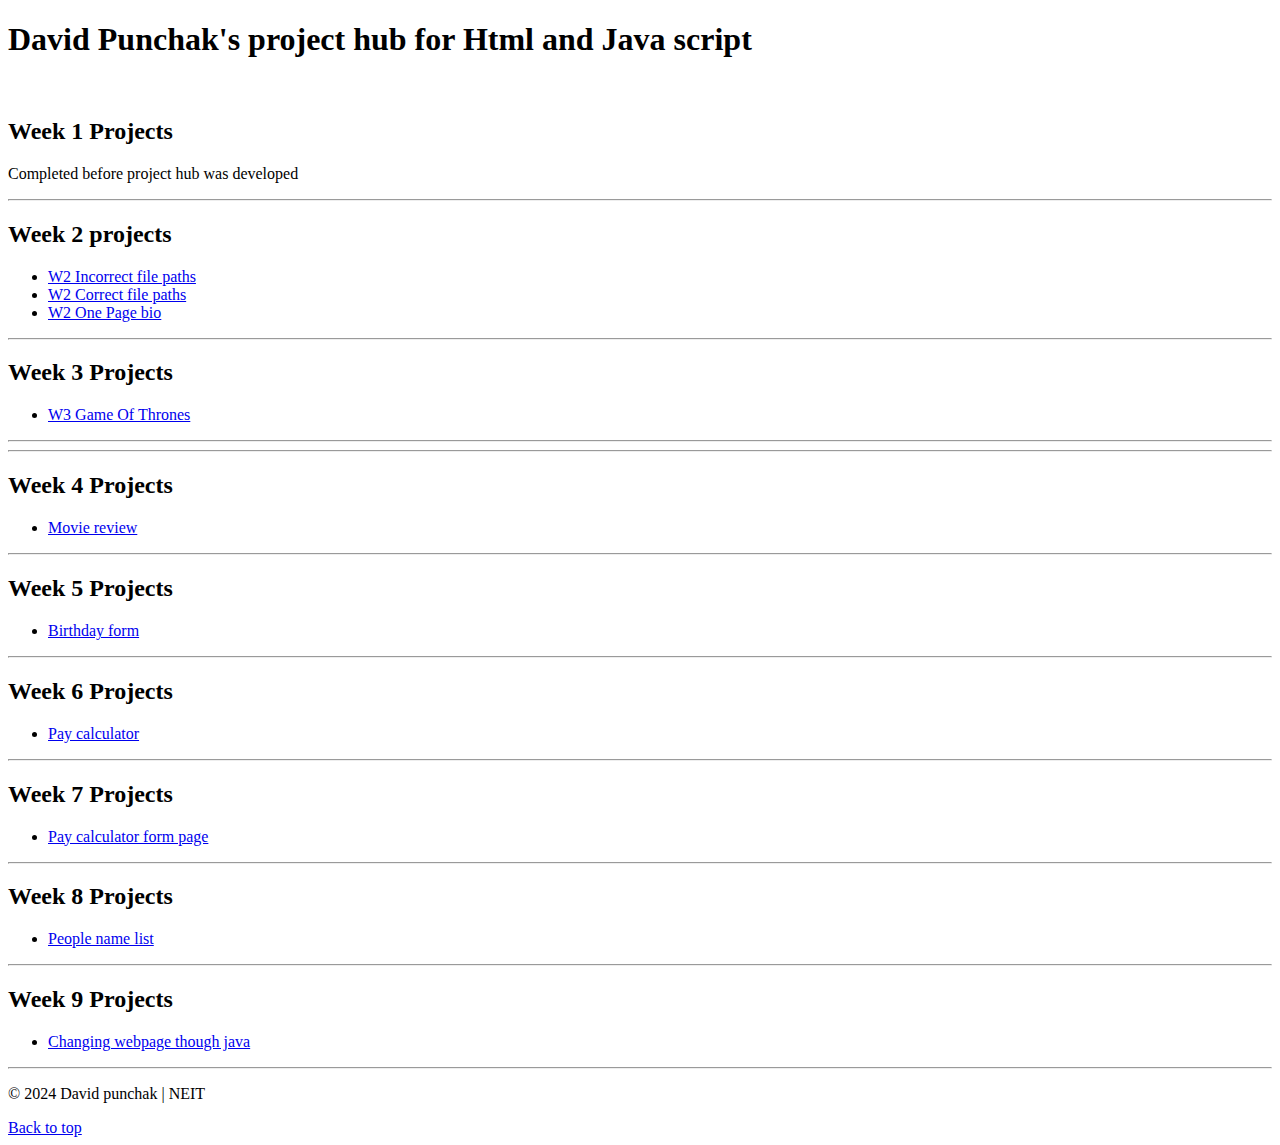
<file: index.html>
<!DOCTYPE html>
<html lang="en">
<head>
    <meta charset="UTF-8">
    <meta name="viewport" content="width=device-width, initial-scale=1.0">
    <meta name="description" content="Week 1">
    <meta name="David Punchak" content="Person who made it">
    
    <title>SE11 | Project Hub</title>
</head>
<body>

    <h1 id="top">David Punchak's project hub for Html and Java script</h1>
    <br>
    <h2 id = "Week one">Week 1 Projects</h2>
    <p>Completed before project hub was developed</p>
    <hr>
    <h2 id="Week2">Week 2 projects</h2>
    <ul>
        <li><a href="file-paths-incorrect/index.html">W2 Incorrect file paths</a></li>
        <li><a href="file-paths-correct/index.html">W2 Correct file paths</a></li>
        <li><a href="onePageBio/onePage.html">W2 One Page bio</a></li>
    </ul>
    <hr>
    <h2 id = "week3">Week 3 Projects</h2>
        <ul>
            <li><a href="w3_classes_ASSIGNMENT/index.html">W3 Game Of Thrones</a></li>
        </ul>

    <hr>
    <hr>
    <h2 id = "week4">Week 4 Projects</h2>
        <ul>
            <li><a href="MovieReview/index.html">Movie review</a></li>
        </ul>

    <hr>
    <h2 id = "week5">Week 5 Projects</h2>
        <ul>
            <li><a href="w5_form_files/index.html">Birthday form</a></li>
        </ul>

    <hr>
    <h2 id = "week6">Week 6 Projects</h2>
        <ul>
            <li><a href="Week6PayFinder/index.html">Pay calculator</a></li>
        </ul>

    <hr>
    <h2 id = "week7">Week 7 Projects</h2>
        <ul>
            <li><a href="w7_assignment/index.html">Pay calculator form page</a></li>
        </ul>

    <hr>
    <h2 id = "week8">Week 8 Projects</h2>
        <ul>
            <li><a href="Week8/index.html">People name list</a></li>
        </ul>

    <hr>
    <h2 id = "week9">Week 9 Projects</h2>
        <ul>
            <li><a href="Week9FinalAssignment/week9-1.html">Changing webpage though java</a></li>
        </ul>

    <hr>

    <p>&copy; 2024 David punchak | NEIT</p>
    <a href="#top">Back to top</a>
</body>
</html>
</file>
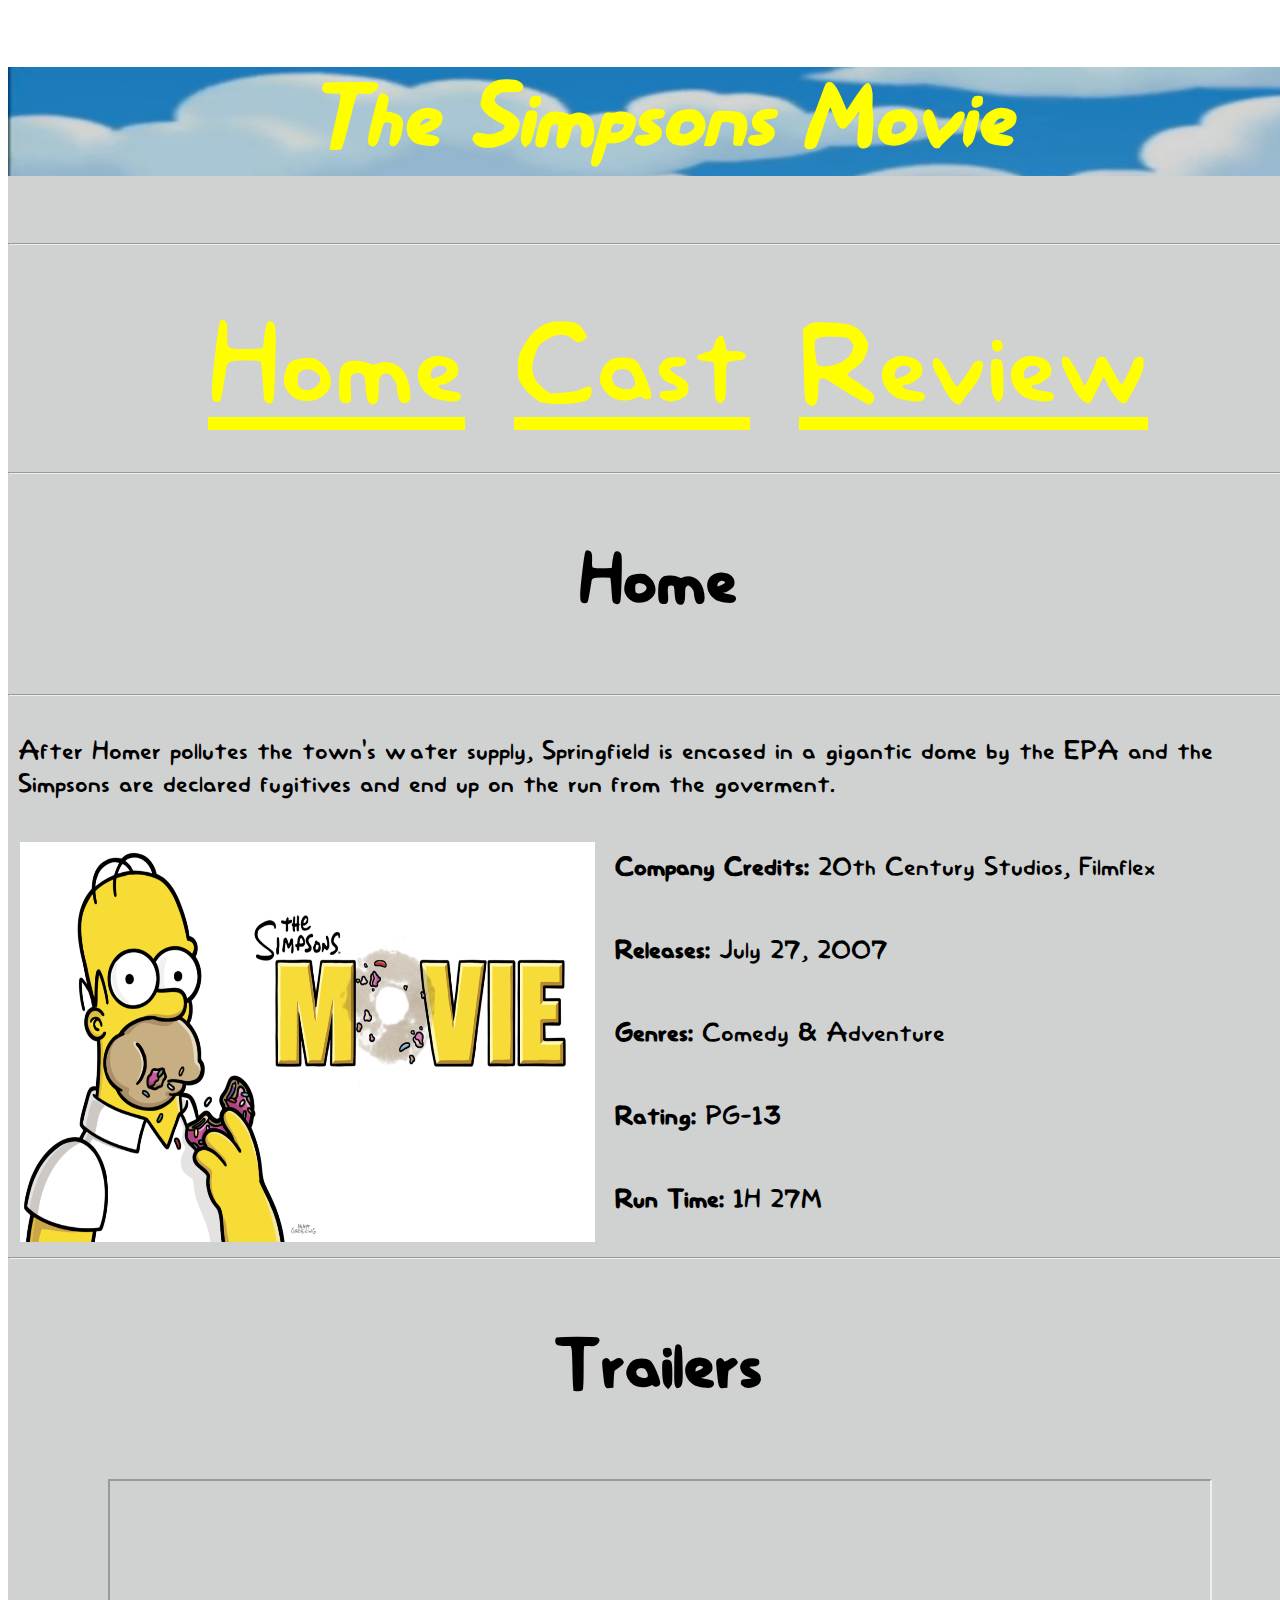
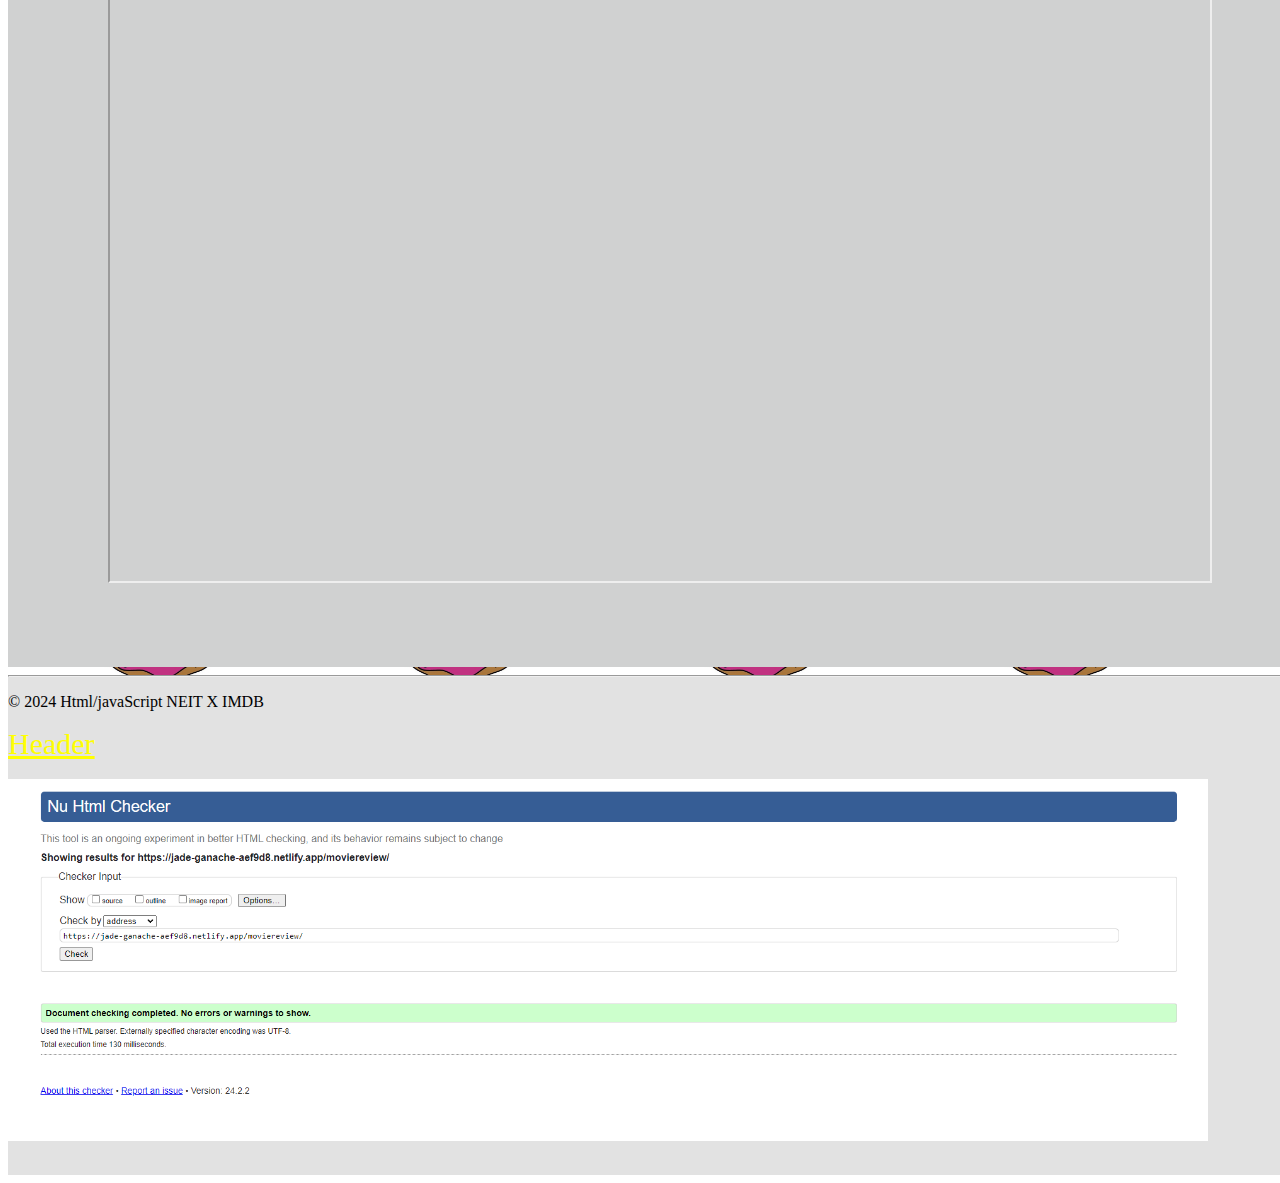
<file: MovieReview/index.html>
<!DOCTYPE html>
<html lang="en">
<head>
    <!--The meta data, -->
    <meta charset="UTF-8">
    <meta http-equiv="X-UA-Compatible" content="IE=edge">
    <meta name="viewport" content="width=device-width, initial-scale=1.0">

    <!--This is the author and a very bref explantion of the movie.-->
    <meta name="David Silverman" content="The movie is about spring field getting a dome because there town is too poluated. Hommer and his family excape the dome and make it to alaska. They have a relization and go back to the town. They stop the goverment from blowing up there city and every one is happy.">

    <!--This is where the links to the outside recores like the css and the little image-->
    <link rel = "stylesheet" href="../MovieReview/CSS/stylesheet.css">
    <link rel = "shortcut icon" href="../MovieReview/Images/favicon-32x32.ico" type="images/x-icon">

    

    <!--The Titale of the page-->
    <title>The Simpsons Movie | Home</title>
</head>
<body>
    <div id="container">
        <div id="header">
            <!--This will just have the name -->
            <h1><em>The Simpsons Movie</em></h1>
            <hr>
        </div>
        <br>
        <div id="nav">
            <ul>
                <li class="nav-list"><a href="#" >Home</a></li>
                <li class="nav-list"><a href="../MovieReview/Cast.html" >Cast</a></li>
                <li class="nav-list"><a href="../MovieReview/Review.html" >Review</a></li>
            </ul>
            <hr>
        </div>
        <div id="content">
            <!--The page tital-->
            <h2>Home</h2>
            <hr>
            <div id="homeContent">
                <p class="Hometext" >After Homer pollutes the town's water supply, Springfield is encased in a gigantic dome by the EPA and the Simpsons are declared fugitives and end up on the run from the goverment.</p>
                <img id="HomePhoto" src="../MovieReview/Images/MainPhotos/PhotoOfMovieCover.png" alt="The Simpsons movie">
                <p class="Hometext"><b>Company Credits:</b> 20th Century Studios, Filmflex</p>
                <p class="Hometext"><b>Releases:</b> July 27, 2007</p>
                <p class="Hometext"><b>Genres:</b> Comedy & Adventure</p>
                <p class="Hometext"><b>Rating:</b> PG-13</p>
                <p class="Hometext"><b>Run Time:</b> 1H 27M</p>
            </div>
            <hr>
            
            <h2>Trailers</h2>
            <iframe class="video" src="https://www.youtube.com/embed/XPG0MqIcby8?&mute=1&autoplay=true&si=ZeJk2WZFovfB6r0p&amp;controls=1" title="YouTube video player" allow="accelerometer; autoplay; clipboard-write; encrypted-media; gyroscope; picture-in-picture; web-share" allowfullscreen></iframe>
        </div>
    </div>
    <div id= "footer">
        <hr>
        <p>&copy; 2024 Html/javaScript NEIT X IMDB</p>
        <a id="footerlink" href="#header" >Header</a>
        <br>
        <br>
        <img src="../MovieReview/Images/W3COkay/IndexpageW3Cokay.png" alt="The website is W3C approved" width="1200px">
    </div>
    
    
</body>
</html>
</file>
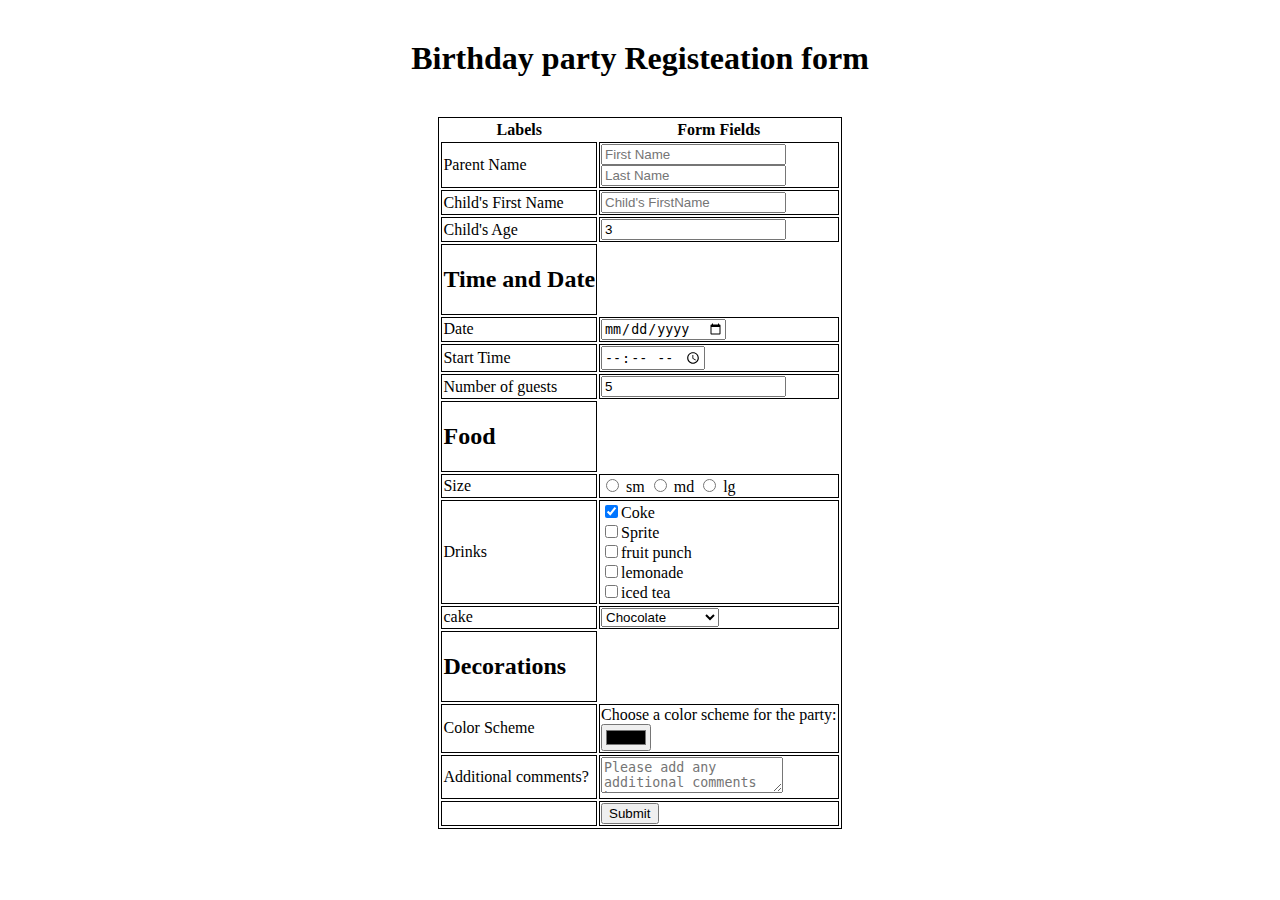
<file: w5_form_files/index.html>
<!DOCTYPE html>
<html lang="en">

<head>
    <!--The type of font we are using-->
    <meta charset="UTF-8">
    <!--Tells the -->
    <meta name="viewport" content="width=device-width, initial-scale=1.0">
    <meta name="author" content="David Punchak">
    <meta name="description" content="Default HTML Page for SE 111">

    <link type="text/css" rel="stylesheet" href="style.css">

    <title>Week 5 | Tables and Forms</title>
</head>

<body>
    <!--Build your Table and Form here-->
    <h1>Birthday party Registeation form</h1>

    <!--This is the start of the table-->
    <form method="get" action="confirm.html"> <!--need the form to make it into a form that can be edded-->
    <table>
        <thead>
            <tr>
                <th>Labels</th>
                <th>Form Fields</th>
            </tr>
        </thead>
        <!--The start of the table body with the chiled first-->
        <tbody>
            <tr>
                <td>
                    <label for="g-first">
                        Parent Name
                    </label>
                </td>
                <td><input type="text" required maxlength="20" name="gfirst" id="g-first" placeholder="First Name">
                    <br>
                    <input type="text" required maxlength="20" name="glast" id="g-last" placeholder="Last Name">
                </td>
            </tr>
            <tr>
                <td>
                    <label for="c-first"></label>
                    Child's First Name
                    </label>
                </td>
                <td><input type="text" required name="cfirst" id="c-first" placeholder="Child's FirstName"></td>
            </tr>
            <tr>
                <td>
                    <label for="age"></label>
                    Child's Age
                    </label>

                </td>
                <td><input type="number" required name="age" id="age" value="3"></td>
            </tr>
            <!--This is the whole section for the time and date-->
            <tr>
                <td>
                    <h2>Time and Date</h2>
                </td>
            </tr>
            <tr>
                <td>
                    <label for="date">
                        Date
                    </label>
                </td>
                <td><input type="date" required name="date" id="date"></td>
            </tr>
            <tr>
                <td>
                    <label for="time">
                        Start Time
                    </label>
                </td>
                <td><input type="time" required name="time" id="s-time"></td>
            </tr>
            <tr>
                <td>
                    <label for="guests">
                        Number of guests
                    </label>
                </td>
                <td><input type="number" name="guests" value="5"></td>
            </tr>
            <!--This is the whole section for food-->
            <tr>
                <td>
                    <h2>Food</h2>
                </td>
            </tr>
            <tr>
                <td>
                    <label for="size">
                        Size
                    </label>
                </td>
                <td>

                    <input type="radio" name="size" value="sm" id="sm">
                    <label for="sm">sm </label>
                    <input type="radio" name="size" value="md" id="md">
                    <label for="sm">md </label>
                    <input type="radio" name="size" value="lg" id="lg">
                    <label for="sm">lg </label>
                </td>
            </tr>
            <tr>
                <td>Drinks</td>

                <td><input type="checkbox" name="drink1" id="drink1" checked value="coke"><label
                        for="drink1">Coke</label><br>


                    <input type="checkbox" name="drink2" id="drink2" value="sprite"><label
                        for="drink2">Sprite</label><br>


                    <input type="checkbox" name="drink3" id="drink3" value="fruit punch"><label for="drink3">fruit
                        punch</label><br>


                    <input type="checkbox" name="drink4" id="drink4" value="lemonade"><label
                        for="drink4">lemonade</label><br>


                    <input type="checkbox" name="drink5" id="drink5" value="iced tea"><label for="drink5">iced
                        tea</label><br>

                </td>

            </tr>
            <tr>
                <td>
                    <label for="cake">
                        cake
                    </label>

                </td>
                <td><select name="cake" id="cake">
                        <option selected>Chocolate</option>
                        <option>Vanilla</option>
                        <option>I'll bring my own</option>

                    </select>
                </td>
            </tr>

            <!--This is the section for the decorations-->

            <tr>
                <td>
                    <h2>Decorations</h2>
                </td>

            </tr>

            <tr>
                <td>
                    <label for="colors">
                        Color Scheme
                    </label>
                </td>
                <td>Choose a color scheme for the party:<br> <input type="color" name="colors" id="colors"></td>
            </tr>

            <tr>
                <td>
                    <label for="comments">
                        Additional comments?
                    </label>
                </td>

                <td><textarea placeholder="Please add any additional comments here" name="comments"
                        id="comments"></textarea></td>
            </tr>
            <tr>
                <td></td>
                <td><input type="submit" value="Submit"></td>
            </tr>

        </tbody>
    </table>
    </form>
</body>

</html>
</file>
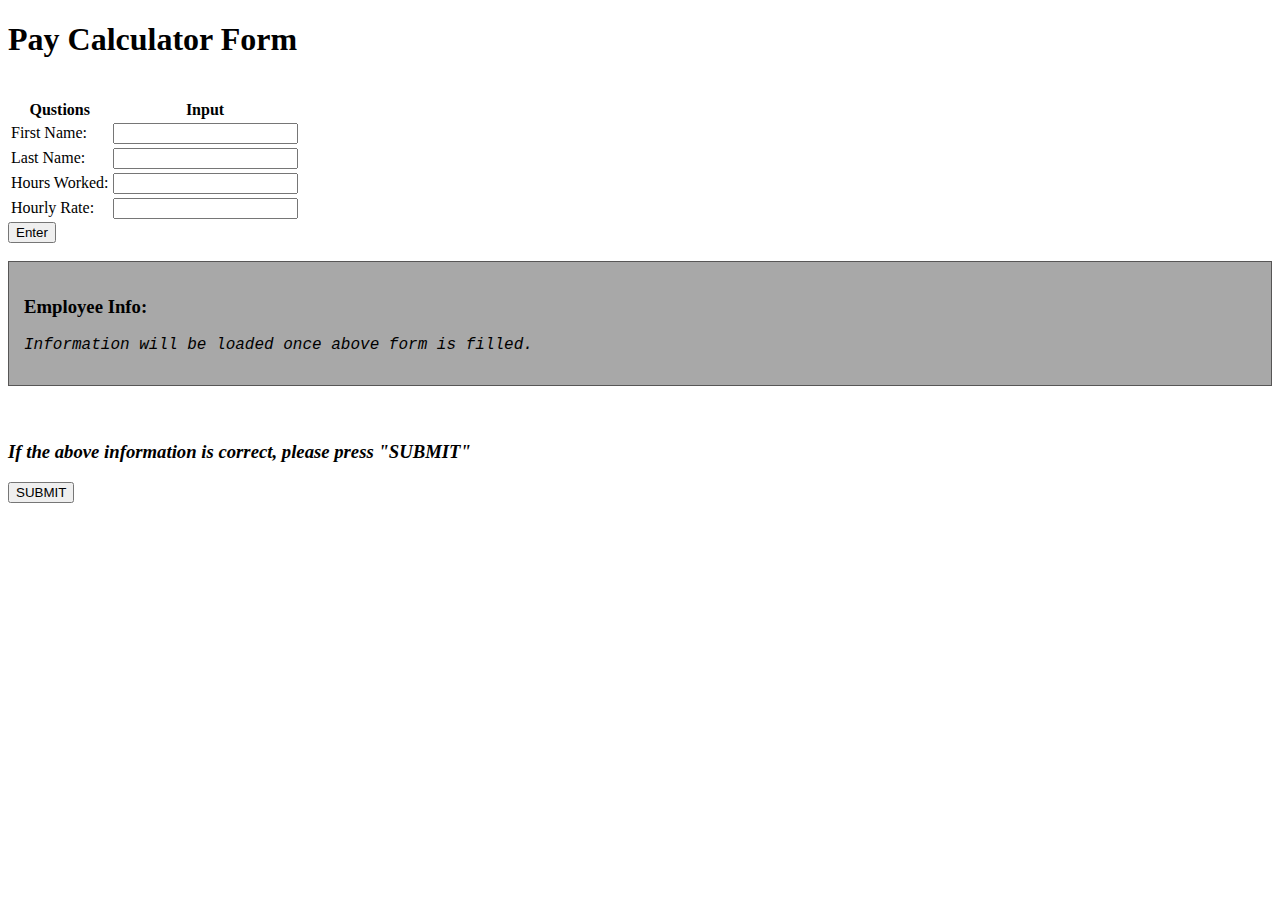
<file: w7_assignment/index.html>
<!DOCTYPE html>
<html lang="en">

<head>
    <meta charset="UTF-8">
    <meta name="viewport" content="width=device-width, initial-scale=1.0">
    <!--edit the meta tag below to hold YOUR name!-->
    <meta name="author" content="David punchak">
    <meta name="description" content="Week 7 Assignment practicing Javascript & HTML">

    <title>Week 7 | Pay Form Calculator Assignment</title>

</head>

<body>

    <!--title of the page-->
    <h1> Pay Calculator Form </h1>

    <!--start of the form-->
    <!--each <input> must have an id that matches its corresponding label -->
    <!--each form element is separated by a break space (new line) -->
    <form>
        <table>
            <thead>
                <tr>
                    <th>Qustions</th>
                    <th>Input</th>


                </tr>
            </thead>
            <tbody>
                <tr>
                    <td><label for="first">First Name: </label></td>
                    <td><input type="text" id="first"></td>
                </tr>
                <tr>
                    <td><label for="last">Last Name: </label></td>
                    <td><input type="text" id="last"></td>
                </tr>
                <tr>
                    <td><label for="hours">Hours Worked: </label></td>
                    <td><input type="text" id="hours"></td>
                </tr>
                <tr>
                    <td><label for="rate">Hourly Rate: </label></td>
                    <td><input type="text" id="rate"></td>


                </tr>

            </tbody>
            <!--<label for="first">First Name: </label>-->
            <!--<input type="text" id="first">-->

            <br>

            <!--<label for="last">Last Name: </label>
        <input type="text" id="last">

        <br>

        <label for="hours">Hours Worked: </label>
        <input type="text" id="hours">

        <br>

        <label for="rate">Hourly Rate: </label>
        <input type="text" id="rate">

        <br>

        <br>-->
        </table>


        <!-- give the button below (that is the only form element without a label) an id of "enter-button"-->
        <input type="button" id="enter-button" value="Enter">

        <br>
        <br>

        <div id="final" style="border:1px solid rgb(87, 86, 86); padding:15px; background-color:rgb(168, 168, 168);">

            <h3>Employee Info: </h3>
            <p id="info" style="font-family:Courier New, monospace;"><i>Information will be loaded once above form is
                    filled.</i></p>
            <!---NOTES FOR TESTING:
                    *below is where the form values (and new values processed by the js) will be displayed-->
            <p id="check" style="font-family:Courier New, monospace; width:220px;"></p>
        </div>

        <br>
        <br>

        <!--NOTES FOR TESTING:
                *clicking the below button will trigger a call to the submitNow()
                *success will be determined if correct info is displayed in the alert()-->
        <h3><i>If the above information is correct, please press "SUBMIT"</i></h3>
        <input type="button" id="submit" value="SUBMIT">
    </form>

    <script>
        //edit the below statement to select the #enter-button id from the HTML file
        document.querySelector(`#enter-button`).addEventListener(`click`, alertName);

        var full;
        var hours;
        var rate;
        var gross;
        var taxAmount;
        var net;

        function alertName(e) {
            //get each *value* from the form elements (first name, last name, hours worked, hourly rate) and store them into vars

            //USE THE FOLLOWING VARIABLE NAMES:
            var fname = document.querySelector(`#first`).value;//fname --> firstname, #first 
            var lname = document.querySelector(`#last`).value;//lname --> last name, #last
            hours = document.querySelector(`#hours`).value; //hours --> //hours worked, #hours
            rate = document.querySelector(`#rate`).value;//rate --> hourly rate, #rate 



            console.log(fname); //all four values
            //console.log(document.querySelector(`#first`).value)
            //console.log(document.getElementById(`#first`).innerHTML)
            console.log(lname);
            console.log(hours);
            console.log(rate);

            //add the first and last name values together and store into a new variable called 'full' holding the user's full name
            full = (fname + ' ' + lname);

            //console.log() the full name value
            console.log(`${full}`);


            //convert both hours and rate to Number() data types
            hours = Number(hours);
            rate = Number(rate);

            //console.log(hours)
            //console.log(rate)

            //NOTE: DO NOT MOVE ON UNTIL YOU ARE ABLE TO DISPLAY THE CORRECT VALUES! This is a practice in testing as you build! 

            //create gross, taxAmount, net variables and store corresponding data to them
            //use a tax percentage of 20% (.2)
            var taxCut = .2;
            gross = hours * rate;
            taxAmount = gross * taxCut;
            net = gross - taxAmount;




            //console.log() all three processed values, rounded to the second decimal place

            console.log(gross.toFixed(2));
            console.log(taxAmount.toFixed(2));
            console.log(net.toFixed(2));


            //create a new variable called 'finalMessage' that holds the literal string value of the following, each value on a new line (use <br>): full name, hours worked*, hourly rate*   *--> rounded to the second decimal place 
            var finalMessage = `Employee name: ${full}` + "<br>" + `Hours worked: ${hours}` + "<br>" + `Hour Rate: ${rate.toFixed(2)}`

            //create a new var called 'info' and store the entire #info *HTML element* to it

            var info = document.getElementById(info);

            //create a new var called 'num' and store the entire #check *HTML element* to it

            var num = document.getElementById(check);

            //edit the innerHTML of the #info element (now the 'info' js var) to hold the value of 'finalMessage'


            info = document.querySelector(`#info`).innerHTML = `${finalMessage}`;

            //edit the innerHTML of the #check element (now the 'check' js var) to hold a literal string with the following values: gross pay, tax amount, net pay. All three values should be rounded to the second decimal place.  Use <br> to break onto a new line for each value
            num = document.querySelector(`#check`).innerHTML = `GrossPay: $${gross.toFixed(2)}` + "<br>" + `Uncle Sam's Take: $${taxAmount.toFixed(2)}` + "<br>" + ` Net pay: $${net.toFixed(2)}`;






        }

        //add a 'click' event listener to the #submit HTML element (HINT: this is the first step in the <script> )
        //when the #submit button is clicked, the submitNow function should run
        document.querySelector(`#submit`).addEventListener(`click`, submitNow);
        function submitNow(e) {

            /*NOTE FOR TESTING:
                *if written correctly, you will see an alert() with all info entered as well as processed!*/

            alert(`${full}\nHOURS: ${hours}\nRATE: $${rate.toFixed(2)}\n\nGROSS PAY: $${gross.toFixed(2)}\nTAX AMOUNT: $${taxAmount.toFixed(2)}\nNET PAY: $${net.toFixed(2)}`);
        }

    </script>

</body>

</html>
</file>
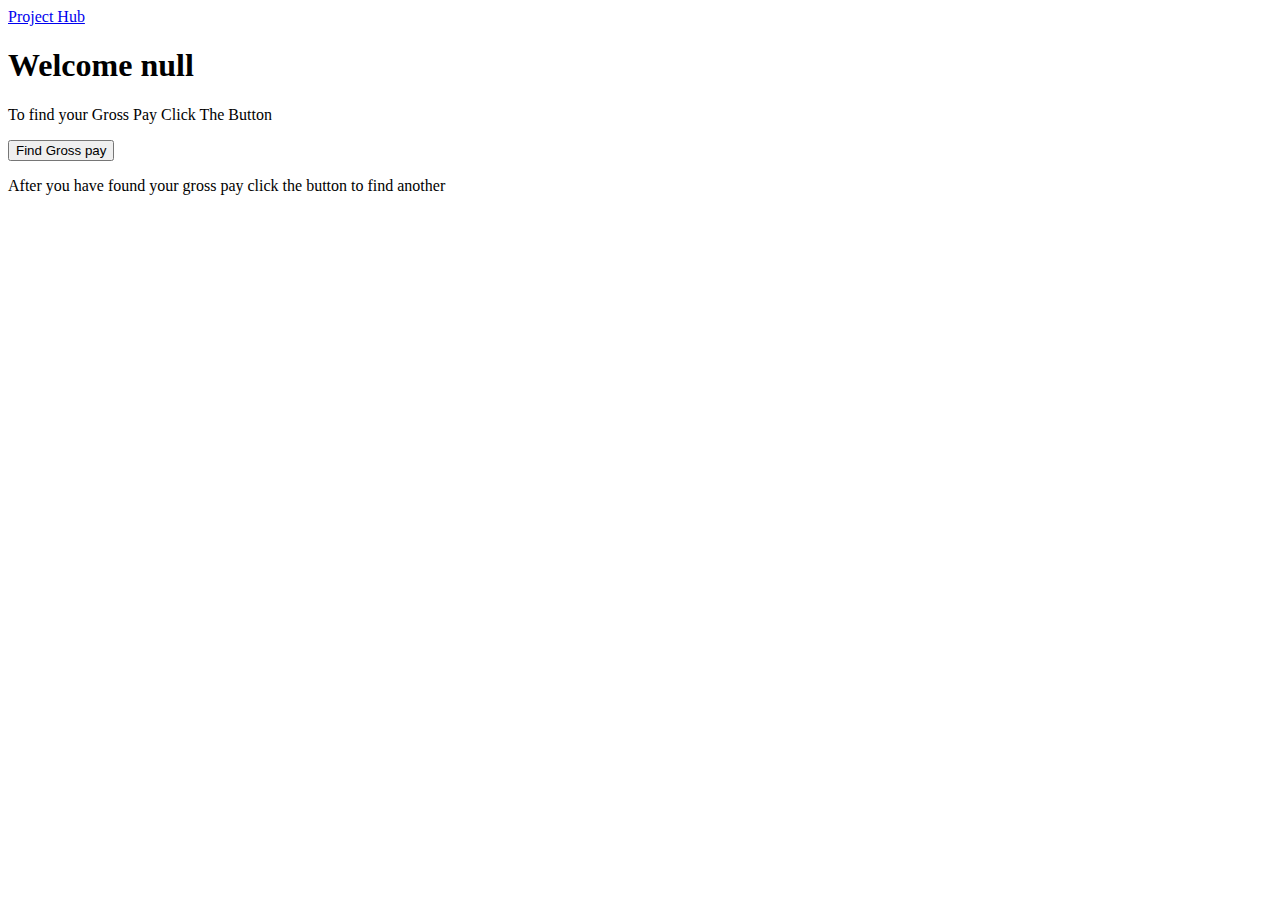
<file: Week6PayFinder/index.html>
<!DOCTYPE html>
<html lang="en">
<head>
    <meta charset="UTF-8">
    <meta name="viewport" content="width=device-width, initial-scale=1.0">
    <meta author = "David punchak" content = "Pay calculator">
    <title>W6 | Pay calculator</title>
</head>
<body>
    <a href = "../index.html">Project Hub</a>
    <!--This is for getting the users name at the start-->
    <script>
        //asking for your first name
        var firstName = prompt("What is your first name?");
        //getting the body
        var theH1Tag = document.querySelector("body");
        //making the h1 element
        var welcomeName = document.createElement("h1");
        //having the text what i want displayed
        welcomeName.innerHTML = `Welcome ${firstName}`;
        //Adding the text to the webpage
        theH1Tag.appendChild(welcomeName);
    </script>
    <!--^^^^The Output from the script^^^^^-->
    <!--Out of the script-->
    <p>To find your Gross Pay Click The Button</p>
    <!--This is just the button to call the function-->
    <button>Find Gross pay</button>
    <!--The script for getting the gross pay, and doing the math for it-->
    <script>
        

        var mathPromptButton = document.querySelector("button");
        mathPromptButton.addEventListener('click', doingMath);

        function doingMath(){
            //casting it as a number when i get the user prompt
            var hoursWorked = Number(prompt(`How many hours do you work a week ${firstName}?`));
            var hourPay = Number(prompt(`How much do you make an hour ${firstName}?`));
            //The tax rate and week pay are given values so no input 
            var taxRate = .2;
            var twoWeekPeriod = 2;
            //just defening the vars so they can be used
            var grossPay = 0;
            var taxAmount = 0;
            var netPay = 0; 

            grossPay = hoursWorked * hourPay * twoWeekPeriod;
            taxAmount = grossPay * taxRate;
            netPay = grossPay - taxAmount;
            //rounding tax so it is not a huge number with a lot of 0's
            taxAmount = Math.round(taxAmount);
            netPay = Math.round(netPay);

            //This is for the 3 displays 
            console.log(`Your Gross pay would be $${grossPay}.`);
            console.log(`You are losing $${taxAmount} to uncle sam.`);
            console.log(`So your total net pay is $${netPay}.`);
            //for the Same display window because it looks better
            console.log(`Your Gross pay would be $${grossPay}. \nYou are losing $${taxAmount} to uncle sam.\nSo your total net pay is $${netPay}.`);
            //having it prompt alert the user to there pays
            alert(`Your Gross pay would be $${grossPay}. \nYou are losing $${taxAmount} to uncle sam.\nSo your total net pay is $${netPay}.`);

        }
    </script>
    <!--Out of script-->
    <!--Final display for the user-->
    <p>After you have found your gross pay click the button to find another</p>
</body>
</html>
</file>
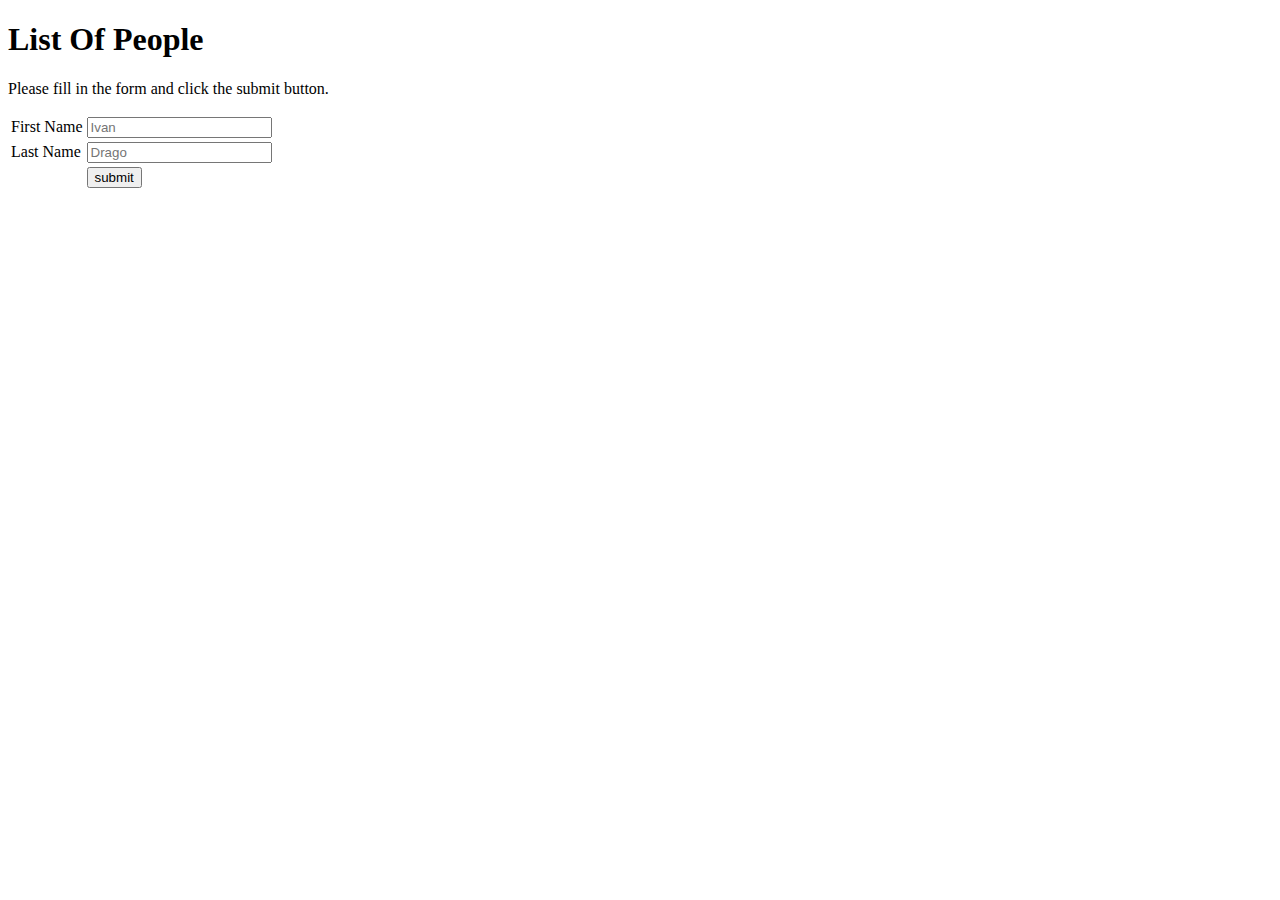
<file: Week8/index.html>
<!DOCTYPE html>
<html lang="en">
<head>
    <meta charset="UTF-8">
    <meta name="viewport" content="width=device-width, initial-scale=1.0">
    <title>Week 8 | Homework Assignment</title>
</head>
<body>

    <h1>List Of People</h1>
	<p>
		Please fill in the form and click the submit button.
	</p>
	<div>
		<table>
			<tr>
				<td><label for="first">First Name</label></td>
				<td><input id="first" type="text" name="first" placeholder="Ivan"></td>
			</tr>
			<tr>
				<td><label for="last">Last Name</label></td>
				<td><input id="last" type="text" name="last" placeholder="Drago"></td>
			</tr>
			<tr>
				<td></td>
				<td><input id="button" type="button" value="submit"></td>
			</tr>
		</table>
	<div>
	<div id="output">
	
	</div>

	<!--The script tag should go after the HMTL, but inside of the body.-->
	<!--JavaScript cannot find tags, if they are not parsed before the script runs-->
    <script>
	
		//Store the elements (tags) in variables

		//????????????????????????????

		

		//Make an array to store the people
		var people = [];

		//Make the button clickable. When clicked it calls the calcAndDisplay function.
		document.querySelector(`#button`).addEventListener(`click`, calcAndDisplay);

		
		/*-----------------------------------------------------
		Will add objects into the people array. 
		Then will bubble sort the array and print each person to the screen.
		The output should resemble: 
			FIRST: Cersei
			LAST: Lannister
			_________________________
			FIRST: Arya
			LAST: Stark
			_________________________
			FIRST: Daenerys
			LAST: Targaryen
			_________________________
		--------------------------------------------------------*/
		
		function calcAndDisplay(e)
		{
			
			//Create an object called person.
			//Add the following properties:
			//1. first: will be a string that uses the first Input's value
			//2. last: will be a string that uses the last Input's value

            var person = {
				first: document.querySelector(String((`#first`))).value,
				last: document.querySelector(String((`#last`))).value
            };//end of person object


		
			//Add the person object into the people array by using the .push() array method.
			people.push(person);
			

			//Bubble sort people on the last name
			for(let i = 0; i < people.length-1; i++)
			{
				for(let j=0; j < people.length-1; j++)
				{
					if(people[j].last > people[j+1].last)
					{
						let temp = people[j]
						people[j] = people[j+1]
						people[j+1] = temp
					}
				}
			}//end of bubble sort algorithm!

			//console.log the people array to check that the people array is formatted correctly and is populated with the correct objects
			console.log(people);

			//create a variable called 'output' that has an empty string value stored to 
			var output = ``;
			

			//Loop through the objects in the people array
			
			for(let i = 0; i < people.length; i++){
				

				//Loop through each property in the object
				for(key in people[i])
                {
					//The output should use the key set to uppercase using the .toUpperCase() String method as a title and the value of the key.
					//Output will resemble:
					//FIRST: Ivan
					//LAST: Drago
					
					//So it works but its not the first letter upsercase just the whole word.
					let upperCaseName = capatalizeWord(people[i][key]);
					let name = 

					output += `<p> ${key.toUpperCase()}: ${upperCaseName}</p>`;

                }
                //add a <hr> to the output at the end of this outter loop so a horizontal rule is displayed inbetween each person being displayed to the screen.

				output += `<hr>`;

			}//end of loop going through people array to edit 'output'

				//log the output string
				console.log(output)
				//replace the outputDiv's inner HTML with the output string
				
				document.querySelector(`#output`).innerHTML = output


		}

		function capatalizeWord(wordToBeUppercase){
			let word = wordToBeUppercase

			let capitalized = word.charAt(0).toUpperCase() + word.slice(1)

			return capitalized
		}

    </script>
    
</body>
</html>
</file>
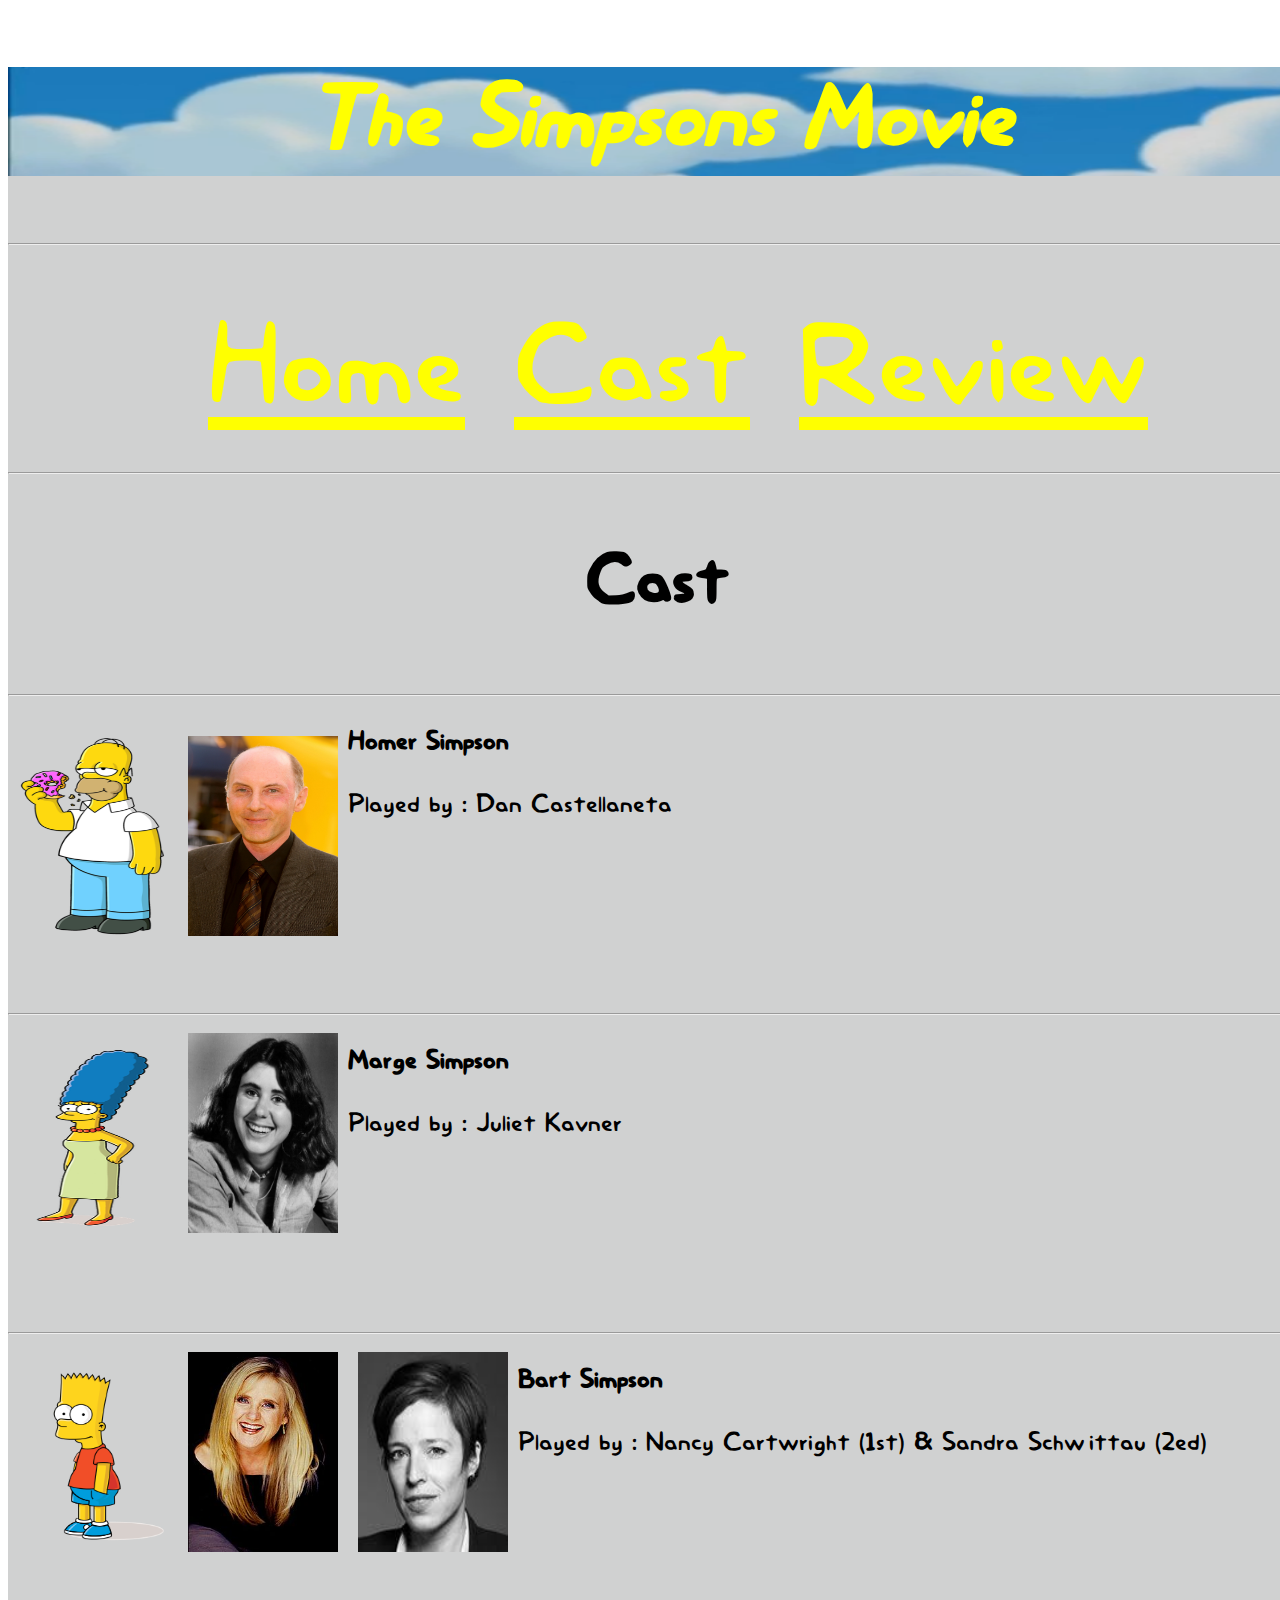
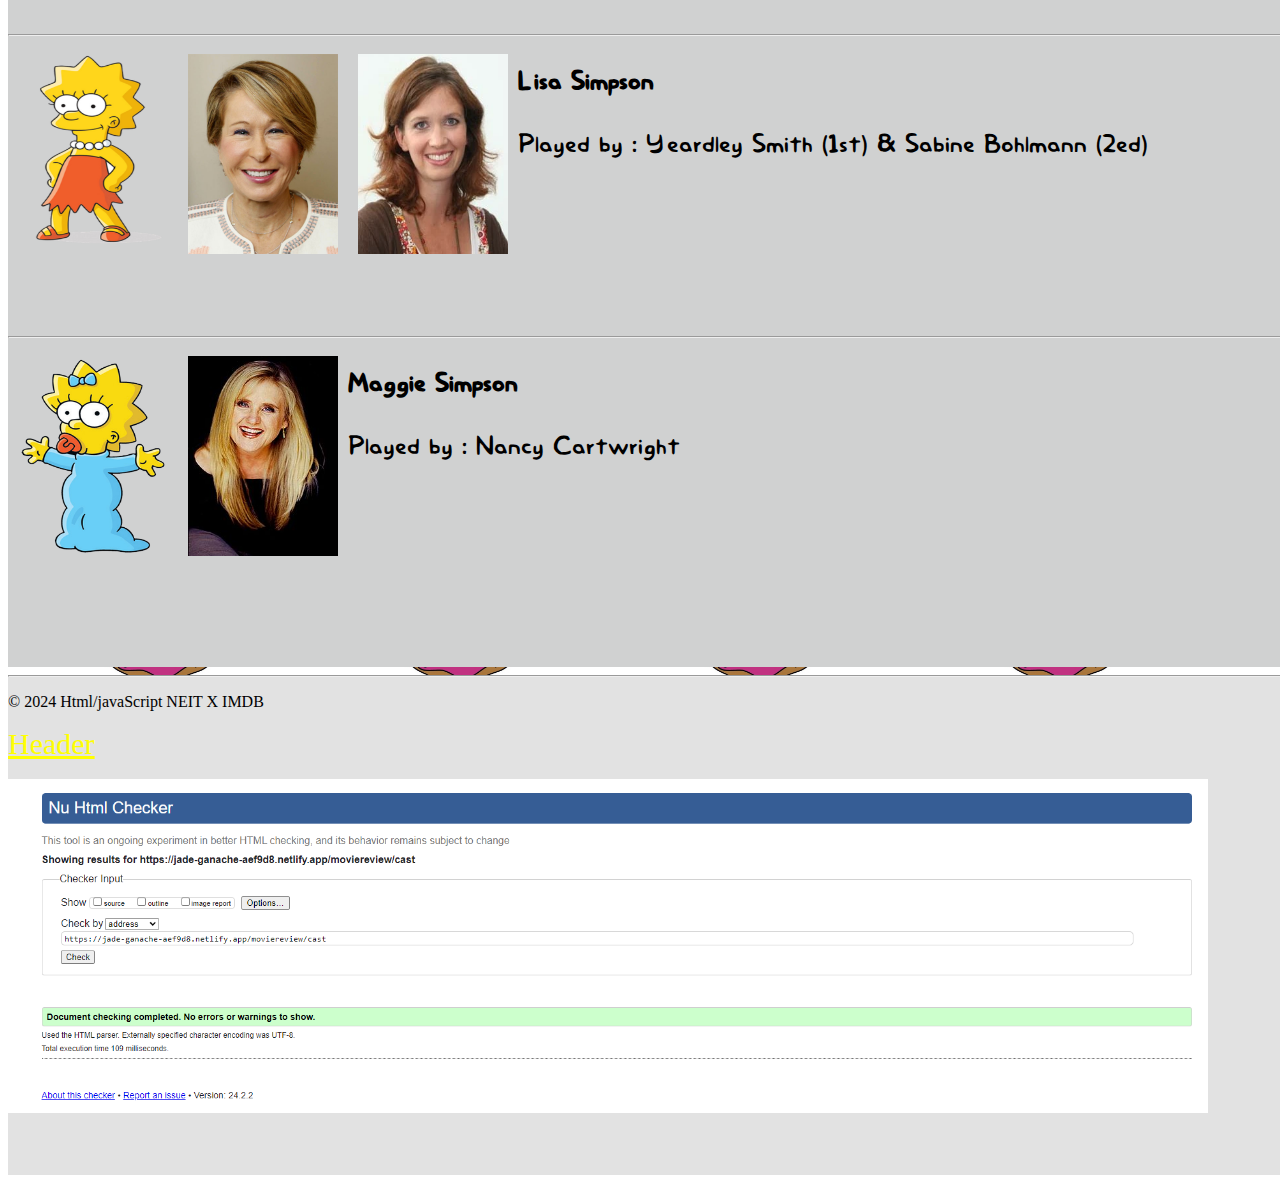
<file: MovieReview/Cast.html>
<!DOCTYPE html>
<html lang="en">
<head>
    <!--The meta data, -->
    <meta charset="UTF-8">
    <meta http-equiv="X-UA-Compatible" content="IE=edge">
    <meta name="viewport" content="width=device-width, initial-scale=1.0">

    <!--This is the author and a very bref explantion of the movie.-->
    <meta name="David Silverman" content="The movie is about spring field getting a dome because there town is too poluated. Hommer and his family excape the dome and make it to alaska. They have a relization and go back to the town. They stop the goverment from blowing up there city and every one is happy.">

    <!--This is where the links to the outside recores like the css and the little image-->
    <link rel = "stylesheet" href="../MovieReview/CSS/stylesheet.css">
    <link rel = "shortcut icon" href="../MovieReview/Images/favicon-32x32.ico" type="images/x-icon">

    

    <!--The Titale of the page-->
    <title>The Simpsons Movie | Cast</title>
</head>
<body>
    <div id="container">


        <div id="header">
            <!--This will just have the name -->
            <h1><em>The Simpsons Movie</em></h1>
            <hr>
        </div>
        <br>


        <div id="nav">
            <ul>
                <li class="nav-list"><a href="../MovieReview/index.html" >Home</a></li>
                <li class="nav-list"><a href="#" >Cast</a></li>
                <li class="nav-list"><a href="../MovieReview/Review.html" >Review</a></li>
            </ul>
            <hr>
        </div>


        <div id="content">
            <!--The page tital-->
            <h2>Cast</h2>
            <hr>
            <div id="character">
                
                <!--There has to be a better way to do this than what i have done. Its how i am having the different actors-->
            
                
                <img class="actor" src="../MovieReview/Images/CastPhotos/CartoonVerson/Homer_Simpson.png" alt="Person">
                <img class="actor" src="../MovieReview/Images/CastPhotos/RealPeople/Dan_Castellaneta_2.png" alt="Person">
                <h3 class="casttext">Homer Simpson</h3>
                <p class="casttext">Played by : Dan Castellaneta</p>
                    
                <br>
                <br>
                <br>
                <br>
                <br>
                <br>
                <br>
                <br>
                <br>
                <hr>
                
                <img class="actormarge" src="../MovieReview/Images/CastPhotos/CartoonVerson/Marge_Simpson.png" alt="Person">
                <img class="actor" src="../MovieReview/Images/CastPhotos/RealPeople/Julie_Kavner.png" alt="Person">
                <h3 class="casttext">Marge Simpson</h3>
                <p class="casttext">Played by : Juliet Kavner </p>
                
                <br>
                <br>
                <br>
                <br>
                <br>
                <br>
                <br>
                <br>
                <br>
                <hr>
            
                <img class="actor" src="../MovieReview/Images/CastPhotos/CartoonVerson/Bart_Simpson.png" alt="Person">
                <img class="actor" src="../MovieReview/Images/CastPhotos/RealPeople/Nancy_Cartwright1st.png" alt="Person">
                <img class="actor" src="../MovieReview/Images/CastPhotos/RealPeople/BartVoice2ed.png" alt="Person">
                <h3 class="casttext">Bart Simpson</h3>
                <p class="casttext">Played by : Nancy Cartwright (1st) & Sandra Schwittau (2ed)</p>
                
                <br>
                <br>
                <br>
                <br>
                <br>
                <br>
                <br>
                <br>
                <hr>
            
                <img class="actor" src="../MovieReview/Images/CastPhotos/CartoonVerson/Lisa_Simpson.png" alt="Person">
                <img class="actor" src="../MovieReview/Images/CastPhotos/RealPeople/yeardley-smith1st.png" alt="Person">
                <img class="actor" src="../MovieReview/Images/CastPhotos/RealPeople/Sabine_bohlmann2ed.png" alt="Person">
                <h3 class="casttext">Lisa Simpson</h3>
                <p class="casttext">Played by : Yeardley Smith (1st) & Sabine Bohlmann (2ed)</p>
                
                <br>
                <br>
                <br>
                <br>
                <br>
                <br>
                <br>
                <br>
                <hr>
            
                <img class="actor" src="../MovieReview/Images/CastPhotos/CartoonVerson/Maggie_Simpson.png" alt="Person">
                <img class="actor" src="../MovieReview/Images/CastPhotos/RealPeople/Nancy_Cartwright1st.png" alt="Person">
                <h3 class="casttext">Maggie Simpson</h3>
                <p class="casttext">Played by : Nancy Cartwright</p>
                
                
                
                

            </div>

        </div>
        <br>
        <br>
        <br>
        <br>
        <br>
        <br>
        <br>
        <br>
    </div>
    <div id= "footer">
        <hr>
        <p>&copy; 2024 Html/javaScript NEIT X IMDB</p>
        <a id="footerlink" href="#header" >Header</a>
        <br>
        <br>
        <img src="../MovieReview/Images/W3COkay/MoviesiteCastW3C.png" alt="The website is W3C approved" width="1200px">
    </div>
    
    
    
</body>
</html>
</file>
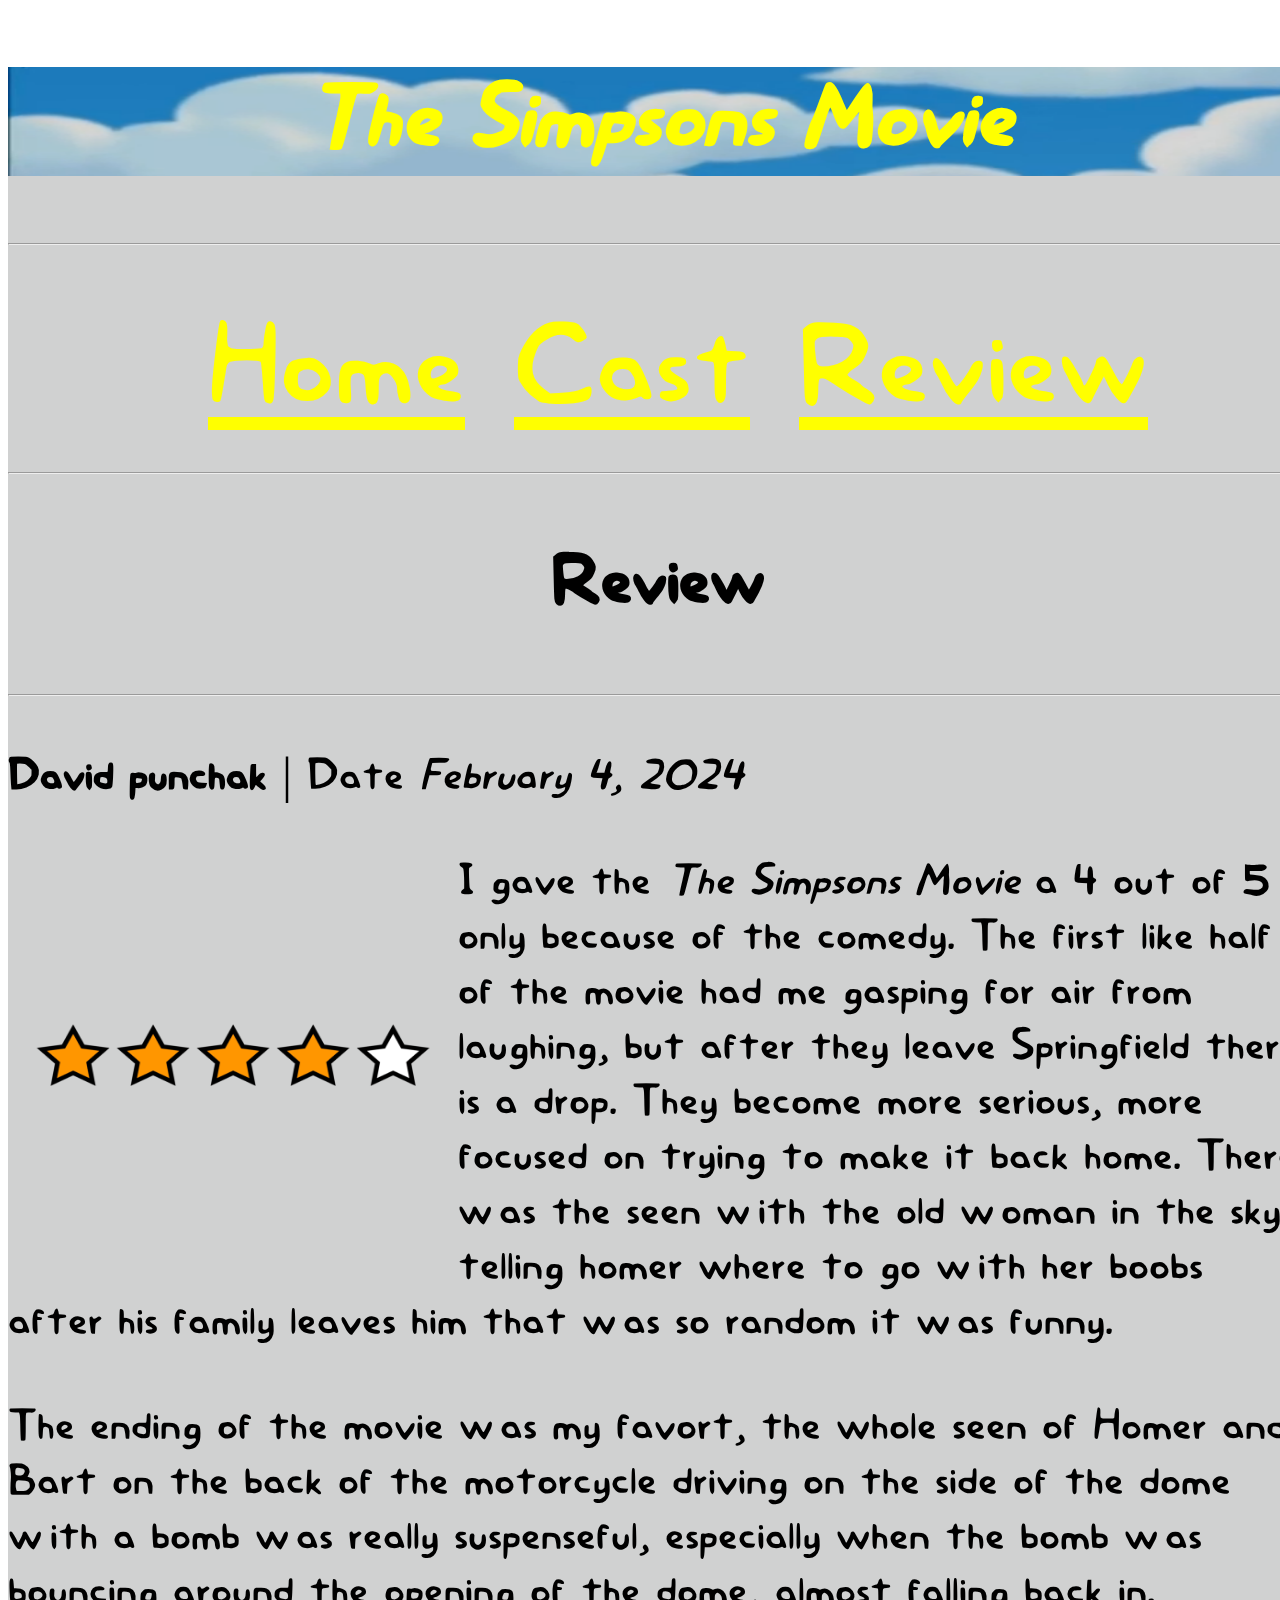
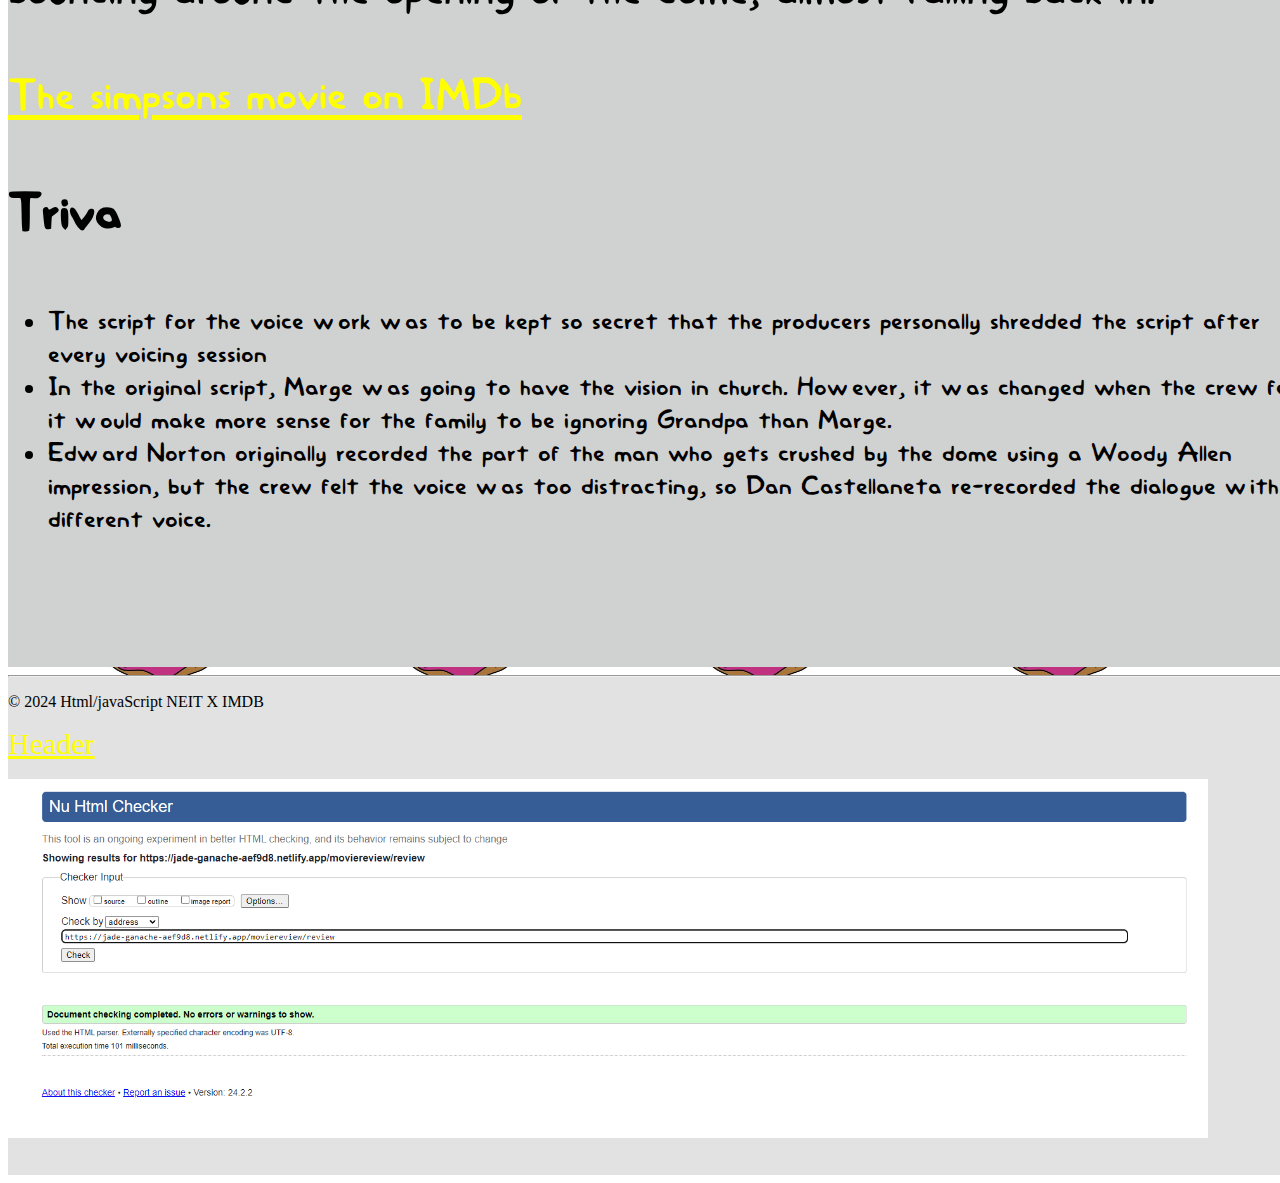
<file: MovieReview/Review.html>
<!DOCTYPE html>
<html lang="en">
<head>
    <!--The meta data, -->
    <meta charset="UTF-8">
    <meta http-equiv="X-UA-Compatible" content="IE=edge">
    <meta name="viewport" content="width=device-width, initial-scale=1.0">

    <!--This is the author and a very bref explantion of the movie.-->
    <meta name="David Silverman" content="The movie is about spring field getting a dome because there town is too poluated. Hommer and his family excape the dome and make it to alaska. They have a relization and go back to the town. They stop the goverment from blowing up there city and every one is happy.">

    <!--This is where the links to the outside recores like the css and the little image-->
    <link rel = "stylesheet" href="../MovieReview/CSS/stylesheet.css">
    <link rel = "shortcut icon" href="../MovieReview/Images/favicon-32x32.ico" type="images/x-icon">

    

    <!--The Titale of the page-->
    <title>The Simpsons Movie | Review</title>
</head>
<body>
    <div id="container">
        <div id="header">
            <!--This will just have the name -->
            <h1><em>The Simpsons Movie</em></h1>
            <hr>
        </div>
        <br>
        <div id="nav">
            <ul>
                <li class="nav-list"><a href="../MovieReview/index.html" >Home</a></li>
                <li class="nav-list"><a href="../MovieReview/Cast.html" >Cast</a></li>
                <li class="nav-list"><a href="#" >Review</a></li>
            </ul>
            <hr>
        </div>
        <!--The page tital-->
        <h2>Review</h2>
        <hr>
        <div id="content">
            <p class="reviewText"><b>David punchak</b> | Date <i>February 4, 2024</i></p>
            
            <img id="stars4" src="../MovieReview/Images/MainPhotos/four-stars.png" alt="4/5 stars">
            
            <p class="reviewText">I gave the <em>The Simpsons Movie</em> a 4 out of 5 only because of the comedy. The first like half of the movie had me gasping for air from laughing, but after they leave Springfield there is a drop. They become more serious, more focused on trying to make it back home. There was the seen with the old woman in the sky telling homer where to go with her boobs after his family leaves him that was so random it was funny.</p>
            <p class="reviewText">The ending of the movie was my favort, the whole seen of Homer and Bart on the back of the motorcycle driving on the side of the dome with a bomb was really suspenseful, especially when the bomb was bouncing around the opening of the dome, almost falling back in.</p>

            <a id="ibmlink" href="https://www.imdb.com/title/tt0462538/?ref_=nv_sr_srsg_3_tt_8_nm_0_q_the%2520sim">The simpsons movie on IMDb</a>
            <div class="info">
                <h3>Triva</h3>
                <ul>
                    <li class="TraviaTest">The script for the voice work was to be kept so secret that the producers personally shredded the script after every voicing session</li>
                    <li class="TraviaTest">In the original script, Marge was going to have the vision in church. However, it was changed when the crew felt it would make more sense for the family to be ignoring Grandpa than Marge.</li>
                    <li class="TraviaTest">Edward Norton originally recorded the part of the man who gets crushed by the dome using a Woody Allen impression, but the crew felt the voice was too distracting, so Dan Castellaneta re-recorded the dialogue with a different voice.</li>
                </ul>




            </div>

        </div>
    </div>
    <div id= "footer">
        <hr>
        <p>&copy; 2024 Html/javaScript NEIT X IMDB</p>
        <a id="footerlink" href="#header" >Header</a>
        <br>
        <br>
        <img src="../MovieReview/Images/W3COkay/MovieSiteReviewW3C.png" alt="The website is W3C approved" width="1200px">
    </div>
    
</body>
</html>
</file>
<file: MovieReview/CSS/stylesheet.css>
/*This is the font for the text*/
@font-face {
    font-family: homer;
    src: url("../CSS/Text/Homer_Simpson_Revised.woff");
}
/*This is where the main fraim is and the styles for it*/
html,body{
    background-image: url(../Images/MainPhotos/DontForBackground.jpeg);
    background-size: 300px;
    
}
#container{
    background-color: rgb(208, 209, 209);
    margin: auto;
    width: 1300px;
    height: 2200px;
    text-decoration-color: brown;
    font-family: homer;
}
/*The Elements that are not part of a section like video and p images, h1, etc */
h1{
    color: yellow;
    text-align: center;
    font-size: 100px;
    background-image: url(../Images/MainPhotos/SimpsonsClouds.png);
    background-size: 1500px 400px;
    background-repeat:no-repeat;
    
    
}
h2{
    text-align: center;
    font-size: 80px;
}
.video{
    margin: auto auto auto 100px ;
    width: 1100px;
    height: 700px;

}
/*The nav styles*/
#nav{
    text-align: center;
    font-size: 30px;

}
.nav-list{
    list-style: none;
    display: inline;
    text-align: center;
    padding: 20px;
    
}
/*Footer*/
#footer{
    background-color: rgb(226, 226, 226);
    margin: auto;
    width: 1300px;
    height: 500px;
    
}
#footerlink{
    font-size: 30px;

}
/*This is the style for the linkes*/
a:link{
    color: yellow;
    font-size: 130px;
    
}
a:visited{
    color: blue;
    
    
}
a:hover{
    color: black;
    
}
a:active{
    color:black;
}

/*This is The style for the index page*/
#HomePhoto{
    float: left;
    width: 575px;
    height: 400px;
    padding-left:12px;
    padding-right:20px;
}
.Hometext{
    font-size: 30px;
    padding:10px;
}

/*This is the section for the cast styles*/
#character{
    
    text-align: center;

}
.actor{
    float:left;
    padding:10px;
    width: 150px;
    height: 200px;
}
.actormarge{
    float:left;
    padding:25px;
    width: 120px;
    height: 180px;
}
.casttext{
    text-align: left;
    font-size: 30px;
}

/*This is the review page styling*/

.reviewText{
    font-size: 50px;
}
#stars4{
    height: 400px;
    width: 450px;
    float: left;
}
#ibmlink{
    font-size: 50px;
}
.info{
    font-size: 50px;

}
.TraviaTest{
    font-size: 30px;
}
</file>
<file: w5_form_files/style.css>
table, tr, td{
  border:1px solid black;
  margin: auto;
}
h1{
  text-align: center;
  margin: 40px;
}
</file>
